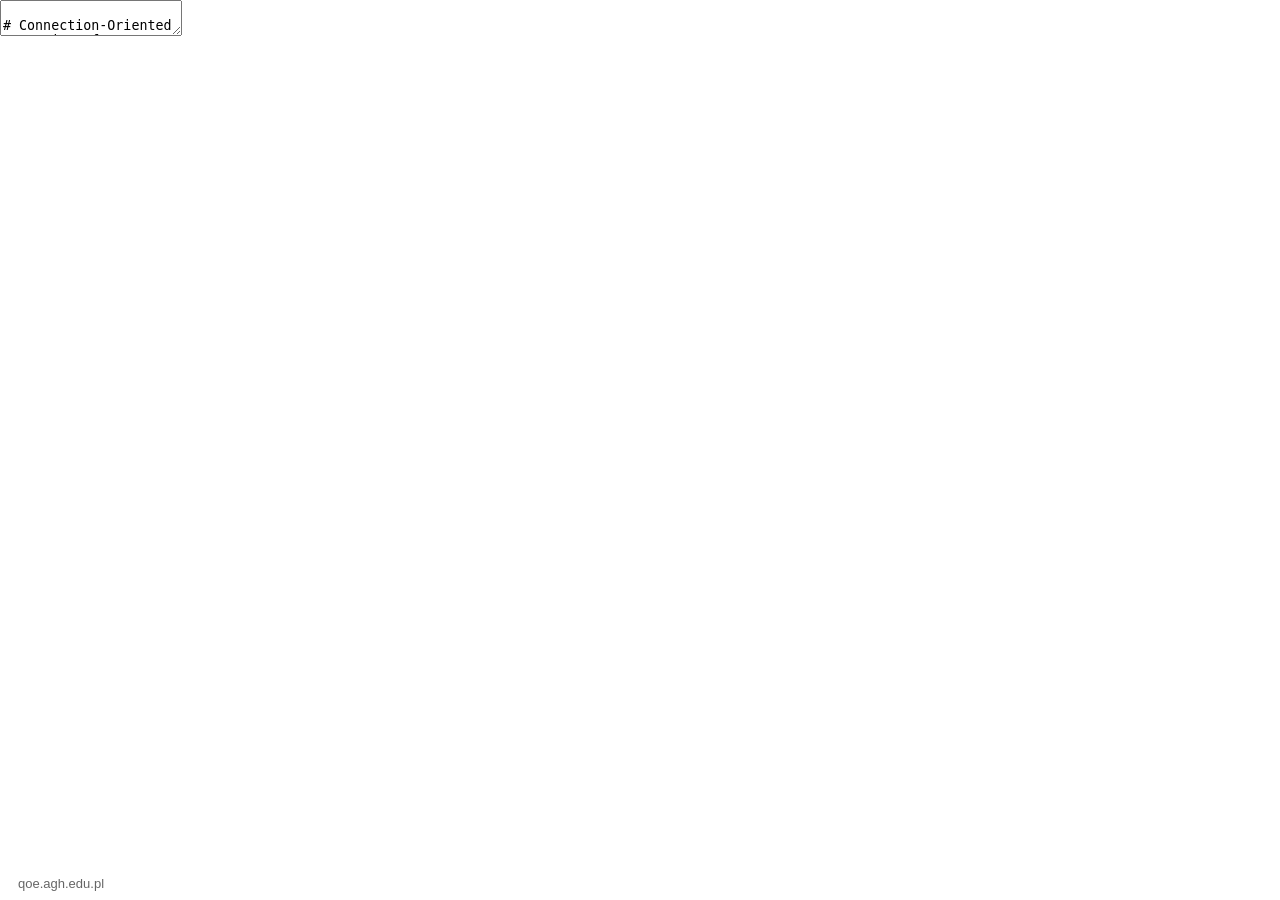
<file: 07 Connection-Oriented Streaming of Multimedia Content/lecture/lecture.html>
<!doctype html>
<html lang="en">
<head>
  <meta charset="utf-8">
  <meta name="viewport" content="width=device-width, initial-scale=1">
  <title>Connection-Oriented Streaming of Multimedia Content</title>
  <style>
    body {
      font-family: Arial, sans-serif;
      margin: 0;
      background: #fff;
    }
    .remark-slide-content {
      font-size: 24px;
      line-height: 1.25;
      color: #1e1e1e;
      padding: 1.1em 1.4em 1.1em 1.4em;
    }
    .remark-slide-content h1 { font-size: 2em; }
    .remark-slide-content h2 { font-size: 1.35em; }
    .remark-slide-content h3 { font-size: 1.05em; }
    .remark-slide-content img {
      max-width: 100%;
      height: auto;
    }
    .remark-slide-content pre {
      font-size: 0.72em;
      line-height: 1.2;
      white-space: pre-wrap;
    }
    .remark-slide-content code {
      font-size: 0.9em;
    }
    .small {
      font-size: 0.72em;
      color: #666;
    }

    .qoe-footer {
      position: fixed;
      left: 18px;
      bottom: 10px;
      z-index: 9999;
      font-size: 13px;
      line-height: 1;
      font-family: Arial, sans-serif;
    }
    .qoe-footer {
      color: #666;
      text-decoration: none;
    }
    .qoe-footer:hover {
      color: #1e1e1e;
      text-decoration: underline;
    }
  </style>
</head>
<body>

<a class="qoe-footer" href="https://qoe.agh.edu.pl" target="_blank" rel="noopener">qoe.agh.edu.pl</a>
<textarea id="source">

# Connection-Oriented Streaming of Multimedia Content

Mikołaj Leszczuk (AGH University of Krakow), Rafał Myszka (Akamai), Jakub Nawała (AGH University of Krakow)

---

## Why Deliver Media Over HTTP?

- IPv4 address scarcity led to widespread use of Network Address Translation (**NAT**).
- Direct media over RTP/UDP can require additional setup to cross NAT and firewalls.
- HTTP delivery can reuse web servers, caches and content delivery networks.

<div style="text-align:center;">
  <img src="media/ppt-image4.png" alt="Slide 2 image" width="34%">
</div>

---

## From Web Delivery to Streaming

- HTTP/1.1 and HTTP/2 use TCP; [HTTP/3](https://www.rfc-editor.org/rfc/rfc9114.html) uses QUIC over UDP.
- **Progressive Media Download (PMD):** playback can start before the whole file is downloaded.
- Adaptive HTTP streaming develops this idea by requesting segments and switching among representations.

<div style="text-align:center;">
  <img src="media/ppt-image5.png" width="25%">
</div>

---

## What is PMD?

- How do files are accessed?
- Can plain **Web** server be used?
- Is **A/V** accessed the same way?
- How digital media data is received and stored

<div style="text-align:center;">
  <img src="media/ppt-image5.png" width="28%">
</div>

---

## Components of PMD

<div style="text-align:center;">
  <img src="media/ppt-image6.png" alt="Slide 5 image" width="62%">
  <img src="media/ppt-image7.png" alt="Slide 5 image" width="62%">
</div>

---

## Progressive Download over HTTP/1.1 or HTTP/2

1. Clicking hyperlink for audio or video file
1. Opening or reusing a TCP connection to the server
1. Requesting contents of URL using GET
1. Returning contents in GET response
1. Determining Content-Type from header
1. Invoking media player from browser
1. Passing contents of compressed file to media player
1. Media player decompressing contents of file
1. Media player playing resulting stream

<div style="text-align:center;">
</div>

---

## Problem. And Solution

- First: browser downloading entire media file
- Only then: passing it to media player
- **Long delay** if significant file size
- What if media player downloaded media file by itself?
- **Introducing “meta file”**

<div style="text-align:center;">
</div>

---

## Components of **PMD** using Meta File

<div style="text-align:center;">
  <img src="media/ppt-image8.png" alt="Slide 8 image" width="47%">
  <img src="media/ppt-image9.png" alt="Slide 8 image" width="47%">
</div>

---

## HTTP Process for PMD using Meta File

1. User clicking on hyperlink
1. GET response containing contents of meta file
1. Browser accessing “Content-Type:” field from meta file
1. Browser using field to invoke related media player
1. Browser passing meta file to media player
1. Media player reading URL of original file from meta file
1. Media player obtaining contents of original file using HTTP/TCP
1. Player streaming received contents into play-out buffer
1. Player starting to read stream from buffer
1. Media player playing resulting stream to sound/video card

<div style="text-align:center;">
</div>

---

## Metadata Location and Playback Startup

- **Metadata near the end:** a player may request it with an HTTP byte-range request, if supported. Otherwise, startup may wait for more of the file to download.
- **Metadata at the front:** a player can parse it early and start when it has enough media buffered.
- For MP4, moving the metadata to the front is often called **fast start**. Playback can still stall if delivery falls behind.

<div style="text-align:center;">
</div>

---

## PMD Players

- **Browser**
  - Opening media file **URL** by browser
  - Caching internally by browser
  - Media file played directly by browser
- **Plug-in**
  - Redirecting media file **URL** to plug-in
  - Caching externally by plug-in
  - Media file played indirectly by plug-in
  
Software components add specific functionalities allowing customization & optimization

<div style="text-align:center;">
</div>

---

## Pros and Cons of PMD

- **Pros**
  - Clients can start the playback before the whole file gets downloaded
  - Part of the existing infrastructure
  - No configuration required
- **Cons**
  - No dynamic flow control - media stops to play when playback rate exceeds download rate
  - No interactive streaming
  - No support for multicast
  - Large overhead

<div style="text-align:center;">
</div>

---

## Segments instead of a single download

- Progress Bar
- A playlist or manifest identifies the segments. On-demand playlists can be fixed; live playlists may add new segments and drop old ones.

<div style="text-align:center;">
  <img src="media/ppt-image10.png" alt="Slide 13 image" width="62%">
</div>

- Not requesting full content in **HTTP** request anymore
- Segments can be separate files or byte ranges within one file.
- Each segment containing short interval of playback time of content

---

## From segment requests to playback

- Progress Bar
- The player fetches upcoming segments as needed.

<div style="text-align:center;">
  <img src="media/ppt-image10.png" alt="Slide 13 image" width="62%">
</div>

- A request usually retrieves a segment; a segment may contain more than one **Group of Pictures (GOP)**.
- Playback begins once the player has buffered enough media.
- **Examples: YouTube, Vimeo**

---

## Dynamic Adaptive Streaming over **HTTP**

- The player selects a representation using signals such as estimated throughput, buffer level and device capabilities.
- The same content is encoded at several bitrates and divided into short segments.
- Clients having the extensive control
  - Smooth changes of quality
  - Subtitles language change

<div style="text-align:center;">
</div>

---

## Dynamic Adaptive Streaming over **HTTP** cont.

<div style="text-align:center;">
  <img src="media/ppt-image11.png" alt="Slide 16 image" width="62%">
</div>

---

## Manifest File

- File containing metadata for group of accompanying files being part of
  - Set, or
  - Coherent unit
- Term from cargo shipping procedure, where **ship manifest** listing:
  - Crew of vessel, and/or
  - Cargo of vessel
- In **adaptive bitrate streaming**, client downloading manifest (playlist) file describing:
  - Available stream segments, and
  - Their respective bit rates

<div style="text-align:center;">
</div>

---

## Manifest Files for HTTP Streaming

Question: what information must a player learn before it can choose the first segment?

Consider available bitrates, media formats, and how the player locates each segment.

---

## Solutions for Dynamic Adaptive Streaming over **HTTP**

- Industry solutions (similar to each-other) – mystery of terms:
  - **HTTP Dynamic Streaming (HDS)** by **Adobe** / Flash-era delivery
  - **HTTP Live Streaming (HLS)** by **Apple**
  - **Microsoft Smooth Streaming (MSS/HSS)** by **Microsoft** / Silverlight-era delivery
- International standard known as **MPEG-DASH**, defined by **ISO/IEC 23009-1**
- **MPEG-DASH** is codec-agnostic, which means it can use content encoded with many coding formats.
- **Legacy note:** **HDS** and **HSS** are historical in modern browser workflows; focus operationally on **HLS/DASH**.

<div style="text-align:center;">
</div>

---

## **HDS** (historical) and modern equivalent

- Historical profile: live/on-demand delivery and MBR support
- Associated with the Flash/RTMP era of web video
- Modern replacement in production: **HLS** and **MPEG-DASH** over HTTP/CDN
- Practical direction today: package to HLS/DASH, often using **CMAF/fMP4**, instead of deploying new HDS

<div style="text-align:center;">
  <img src="media/ppt-image13.png" alt="Slide 20 image" width="24%">
</div>

---

## Legacy **manifest.f4m** Excerpt

This excerpt shows the stream type, duration and one media entry. It is not a complete manifest.

```xml
<?xml version="1.0" encoding="UTF-8"?>
<manifest xmlns="http://ns.adobe.com/f4m/1.0" xmlns:akamai="uri:akamai.com/f4m/1.0">
<id>/multi/companion/nba_game/nba_game.mov_,300,600,800,1000,2500,4000,9000,k.mp4.csmil_0</id>
  <streamType>recorded</streamType>
  <akamai:streamType>vod</akamai:streamType>
  <duration>306.093</duration>
<bootstrapInfo profile="named" id="bootstrap_6">AAAAi2Fic3QAAAAAAAAAAQAAAAPoAAAAAAAEq60AAAAAAAAAAAAAAAAAAQAAABlhc3J0AAAAAAAAAAABAAAAAQAAADMBAAAARmFmcnQAAAAAAAAD6AAAAAADAAAAAQAAAAAAAAAAAAAXcAAAADMAAAAAAAST4AAAF80AAAAAAAAAAAAAAAAAAAAAAA==</bootstrapInfo>
<media bitrate="9326" url="6_5694a0b3320ce75e_" bootstrapInfoId="bootstrap_6">   <metadata>AgAKb25NZXRhRGF0YQgAAAAMAAhkdXJhdGlvbgBAcyF87ZFocwAFd2lkdGgAQJ4AAAAAAAAABmhlaWdodABAkOAAAAAAAAANdmlkZW9kYXRhcmF0ZQBAwheSP3JsVAAJZnJhbWVyYXRlAEA998/p06bgAAx2aWRlb2NvZGVjaWQAQBwAAAAAAAAADWF1ZGlvZGF0YXJhdGUAQE/8AJQpGtMAD2F1ZGlvc2FtcGxlcmF0ZQBA53AAAAAAAAAPYXVkaW9zYW1wbGVzaXplAEAwAAAAAAAAAAZzdGVyZW8BAQAMYXVkaW9jb2RlY2lkAEAkAAAAAAAAAAhmaWxlc2l6ZQBBtUVpJAAAAAAACQ==</metadata>
```
<div style="text-align:center;">
  <img src="media/ppt-image14.png" alt="Slide 21 image" width="41%">
</div>

---

## **HDS** Architecture Overview (historical)

<div style="text-align:center;">
  <img src="media/ppt-image15.png" alt="Slide 22 image" width="62%">
</div>

- Legacy.
- Current deployments typically use HLS/DASH architecture over HTTP/CDN.

---

## **HLS**

- Originated at **Apple** and remains native on Apple platforms
- Widely used beyond Apple through native players, apps, and JavaScript players
- Published as **RFC 8216**; a newer **HLS 2nd Edition** Internet-Draft is active
- Supports live and on-demand streaming
- **Multi Bit-Rate (MBR)** support
- Allows for parallel publishing to backup location – **redundancy (backup stream)**
- Modern deployments commonly use **CMAF/fMP4** segments; MPEG-TS segments are still encountered

<div style="text-align:center;">
  <img src="media/ppt-image16.png" alt="Slide 23 image" width="9%">
</div>

---

## Example of **master.m3u8** File – But Where Are the Segments?

```
#EXTM3U
#EXT-X-VERSION:7
#EXT-X-STREAM-INF:BANDWIDTH=850000,AVERAGE-BANDWIDTH=650000,RESOLUTION=640x360,CODECS="avc1.64001e,mp4a.40.2"
360p/prog_index.m3u8
#EXT-X-STREAM-INF:BANDWIDTH=1800000,AVERAGE-BANDWIDTH=1400000,RESOLUTION=1280x720,CODECS="avc1.64001f,mp4a.40.2"
720p/prog_index.m3u8
```

---

## ...One Level Deeper (Hierarchical Tree)

```txt
#EXTM3U
#EXT-X-VERSION:7
#EXT-X-TARGETDURATION:4
#EXT-X-MEDIA-SEQUENCE:0
#EXT-X-MAP:URI="init.mp4"
#EXTINF:4.000,
segment0.m4s
#EXTINF:4.000,
segment1.m4s
#EXTINF:3.200,
segment2.m4s
#EXT-X-ENDLIST
```

---

## ...One Level Deeper (Hierarchical Tree)

<div style="text-align:center;">
  <img src="media/ppt-image17.jpg" alt="Slide 26 image" width="62%">
</div>

---

## How to package **MP4** into **HLS (.m3u8)** in a modern workflow

- Use MP4 input and generate HLS playlist + segments
- Recommended: set segment duration and independent segments
- For current HLS/DASH convergence, prefer fragmented MP4/CMAF when the target players support it
- Using **FFmpeg**:
```sh
ffmpeg -i input.mp4 \
  -c:v libx264 -c:a aac \
  -hls_time 4 -hls_playlist_type vod \
  -hls_segment_type fmp4 \
  -hls_flags independent_segments \
  -f hls output.m3u8
```

---

## **Microsoft Smooth Streaming** (historical)

- Similar (tree-like) hierarchy of files:
  - Client manifest (**.ismc**)
  - Video fragment (**.ismv**)
  - Audio fragment (**.isma**)
- Silverlight support ended in 2021
- Browser plug-in support is obsolete in modern web workflows
- Migration target: **HLS** or **MPEG-DASH**

<div style="text-align:center;">
  <img src="media/ppt-image19.png" alt="Slide 28 image" width="52%">
  <img src="media/ppt-image18.png" alt="Slide 28 image" width="52%">
</div>

---

## Streaming Formats: An Earlier Poll

<div style="text-align:center;">
  <img src="media/ppt-image20.png" alt="Streaming formats discussed in the lecture" width="62%" style="max-height:360px; object-fit:contain">
</div>

<p class="small">Historical survey example; these percentages are not current market shares.</p>

---

## Comparison of Solutions - HTTP Live Streaming (HLS)

- Advantages
  - Practical and flexible adaptive bitrate streaming protocol for streaming audio and video over the internet
  - Automatically adjust the quality of the stream based on the viewer’s internet connection speed for better UX
  - Supported by most modern devices and platforms
  - Popular due to ease of use
  - Extremely cost effective for on-demand and large audience broadcast when paired with a CDN
- Trade-Offs
  - Classic segment-based HLS is not suited for conversational real-time media
  - Low-Latency HLS reduces delay, but it still needs compatible packaging, servers, and players

---

## Comparison of Solutions - Dynamic Adaptive Streaming over HTTP (DASH)

- Advantages
  - Popular adaptive bitrate streaming protocol
  - International standard for streaming media
  - Vendor-independent alternative to HLS
  - Extremely cost effective for on-demand and large audience broadcast when paired with a CDN
- Trade-Offs
  - Classic segment-based DASH is not suited for conversational real-time media
  - Low-latency DASH/CMAF reduces delay, but interoperability depends on profiles, players, and CDN behavior

---

## **Peer-to-Peer (P2P)** Networks Serving Video Streams

- Used in connection with other streaming methods: **RTP** and **PMD**
- Increased geographical coverage
- Better bandwidth utilisation
- Saving costs to broadcaster
- Trade-off: startup time, latency, and quality depend strongly on peer availability and overlay design

<div style="text-align:center;">
  <img src="media/ppt-image21.png" alt="Slide 32 image" width="47%">
</div>

---

## Recapitulation

- **PMD**
  - The player progressively reads a media file; the browser may cache it
  - One file generally offers one encoded bitrate
  - A player may download ahead or request byte ranges when seeking
  - Uses existing HTTP architecture
- **Adaptive HTTP streaming**
  - A manifest describes representations and how to locate media segments
  - The player can switch bitrate between suitable segment boundaries
  - Segments can be buffered ahead and cached; seeking depends on the stream and player
  - Uses existing HTTP architecture

---

## Reference

- Pantos, R., & May, W. (2017). HTTP Live Streaming (RFC 8216). https://datatracker.ietf.org/doc/html/rfc8216
- Apple Developer: HTTP Live Streaming. https://developer.apple.com/streaming/
- ISO/IEC 23009-1:2026: Dynamic adaptive streaming over HTTP (DASH). https://www.iso.org/standard/23009-1
- Microsoft Lifecycle: Silverlight End of Support. https://learn.microsoft.com/en-us/lifecycle/announcements/silverlight-end-of-support
- Adobe Flash Player End of Life. https://www.adobe.com/products/flashplayer/end-of-life-alternative.html

---

## Quick check: When is the playlist built?

Compare a film already in the catalogue with a live stream. In which case can the playlist list all the segments before playback?

- **On demand:** the playlist can be prepared in advance.
- **Live:** the playlist is updated as new segments become available.

[Original question on Mentimeter (view only)](https://www.mentimeter.com/s/39651b0f05220895431b3db039bf40e3/25de82744365)

</textarea>

<script src="https://remarkjs.com/downloads/remark-latest.min.js"></script>
<script>
  var slideshow = remark.create({
    ratio: "16:9",
    navigation: {
      scroll: false
    }
  });
</script>
</body>
</html>
</file>
